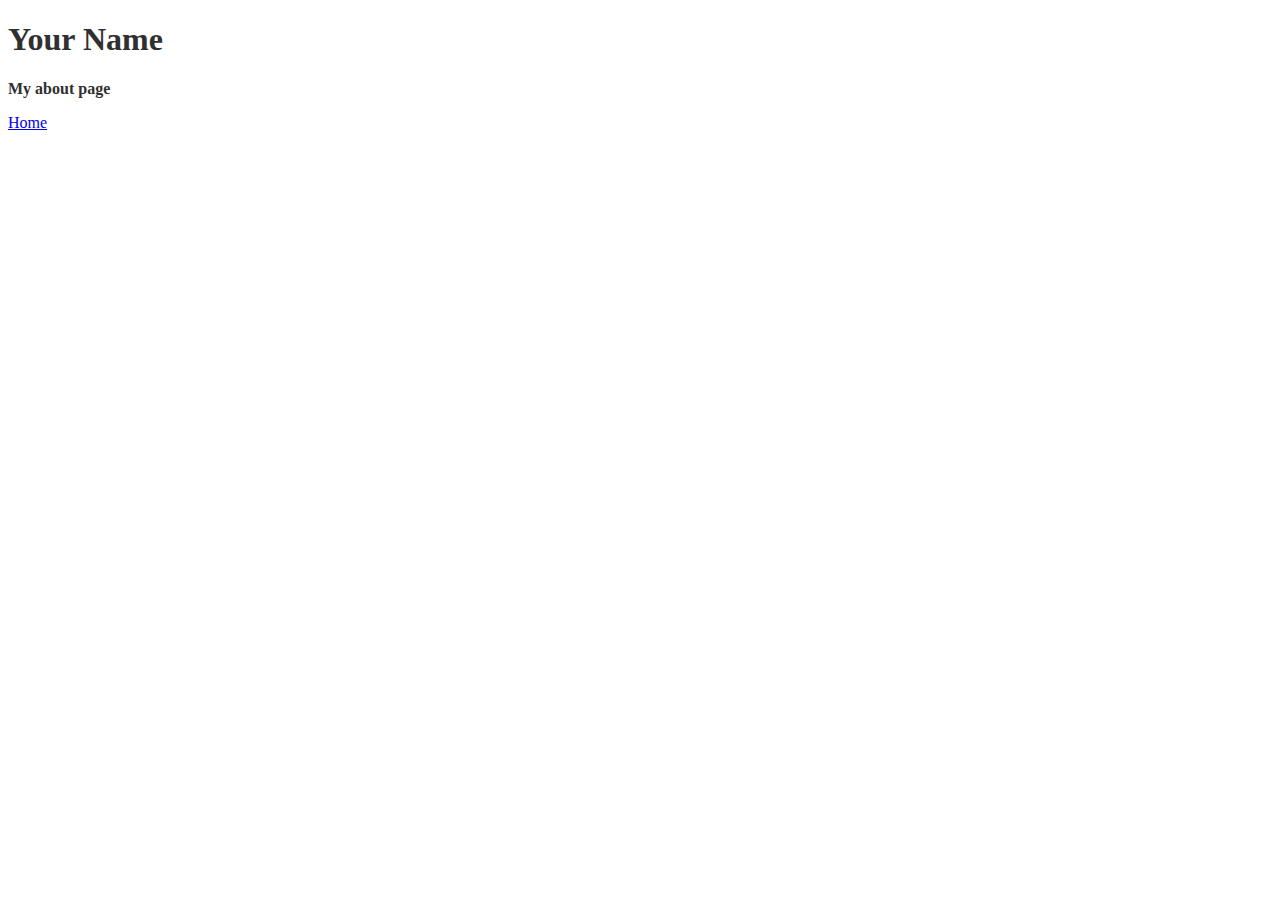
<file: about.html>
<!DOCTYPE html>
<html>
    <head>
        <title>About Me</title>
        <link rel="stylesheet" type="text/css" href="style.css" id="page_style"></link>
    </head>
    <body>
        <script src="functions.js"></script>

        <h1>Your Name</h1>
        <p><strong>My about page</strong></p>
        <a href="index.html">Home</a>
    </body>
</html>
</file>
<file: style.css>
h1 {
    color: grey;
}

.blue_overline_text {
    color: blue;
    text-decoration: overline;
}

#red_underline_text {
    color: red;
    text-decoration: underline;
}
</file>
